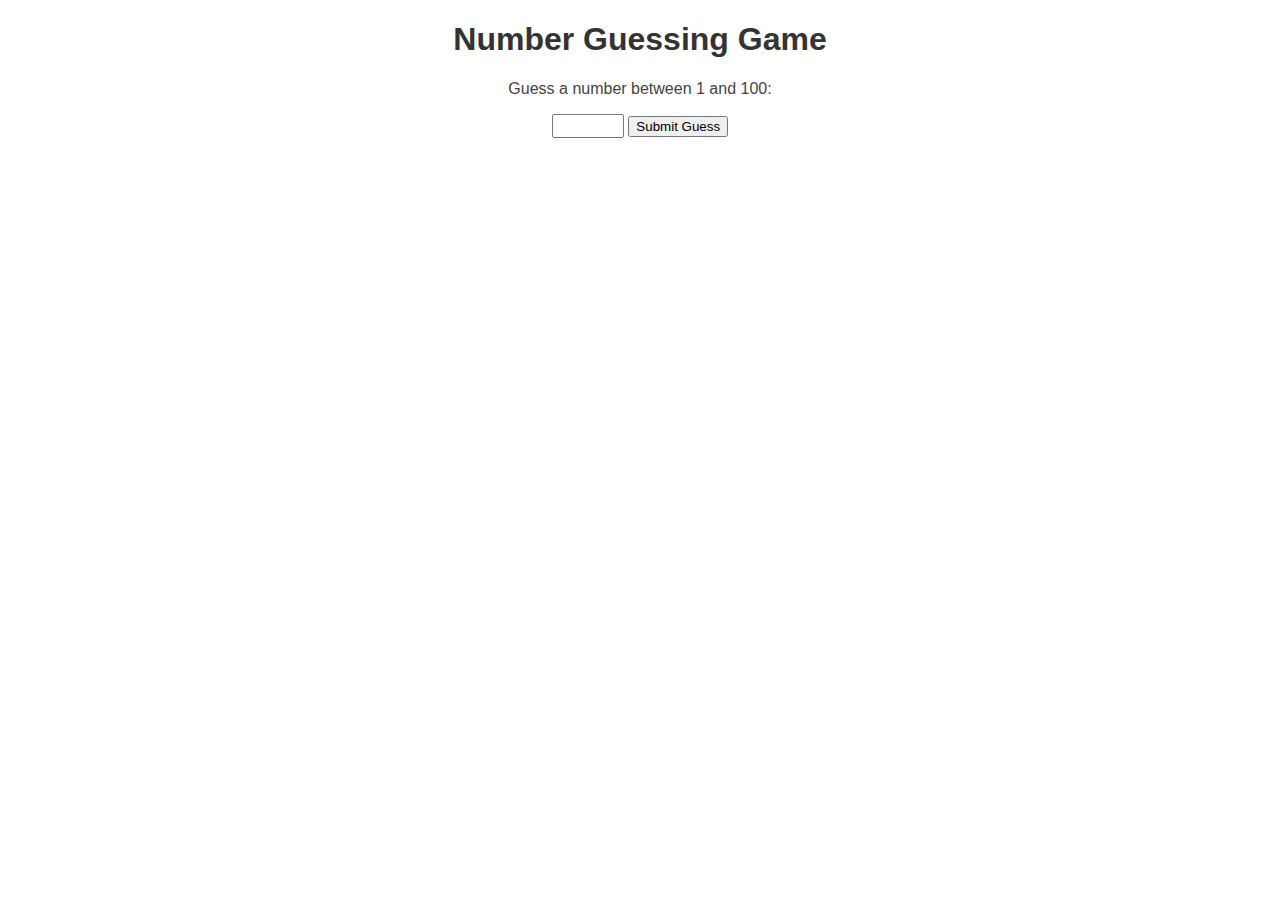
<file: index.html>
<!DOCTYPE html>
<html>
<head>
    <link rel="stylesheet" type="text/css" href="style.css">
</head>
<body>
    <h1>Number Guessing Game</h1>
    <p>Guess a number between 1 and 100:</p>
    <input type="number" id="guessField" min="1" max="100">
    <button id="guessSubmit">Submit Guess</button>
    <p class="message"></p>

    <script src="script.js"></script>
</body>
</html>
</file>
<file: style.css>
body {
    text-align: center;
    font-family: 'Franklin Gothic Medium', 'Arial Narrow', Arial, sans-serif
}

h1 {
    color: #333;
}

p {
    font-size: 16px;
    color: #444;
}

input {
    font-size: 16px;
}

.message {
    color: #ff0000;
    font-weight: bold;
}
</file>
